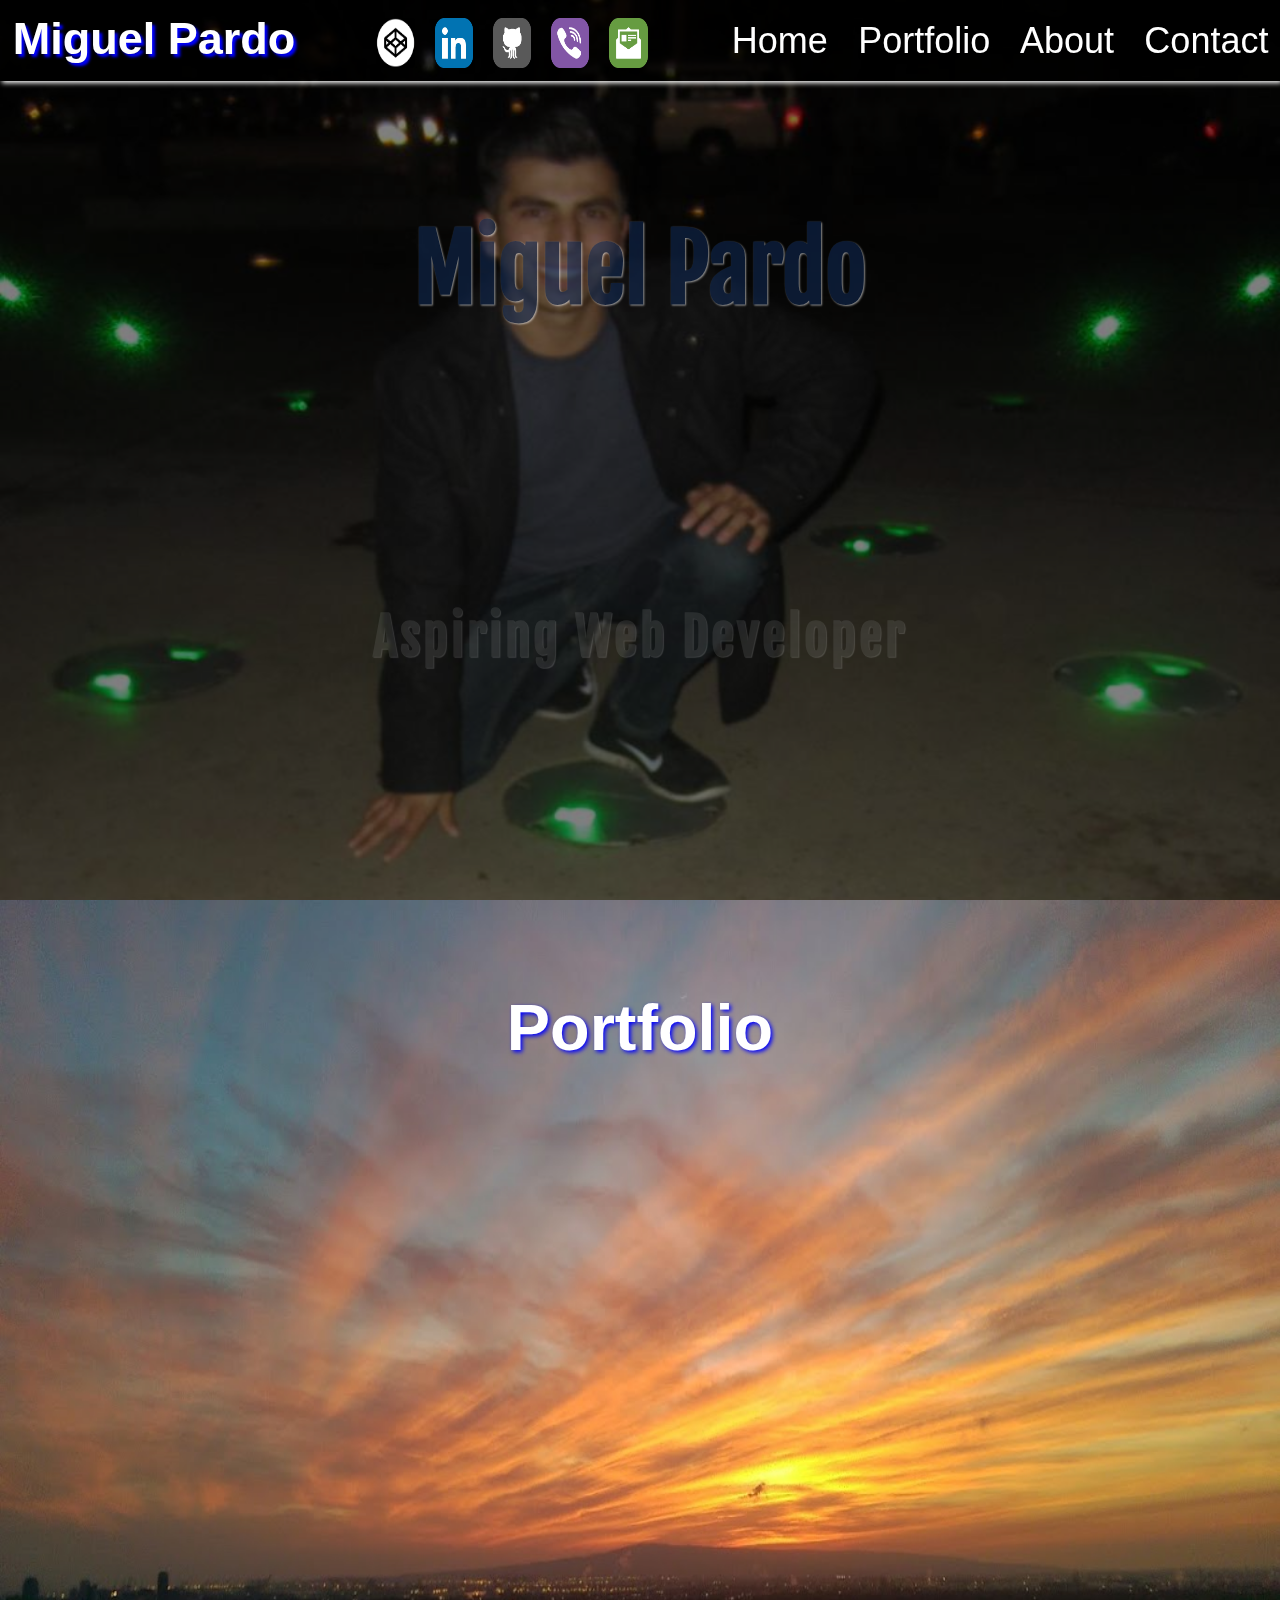
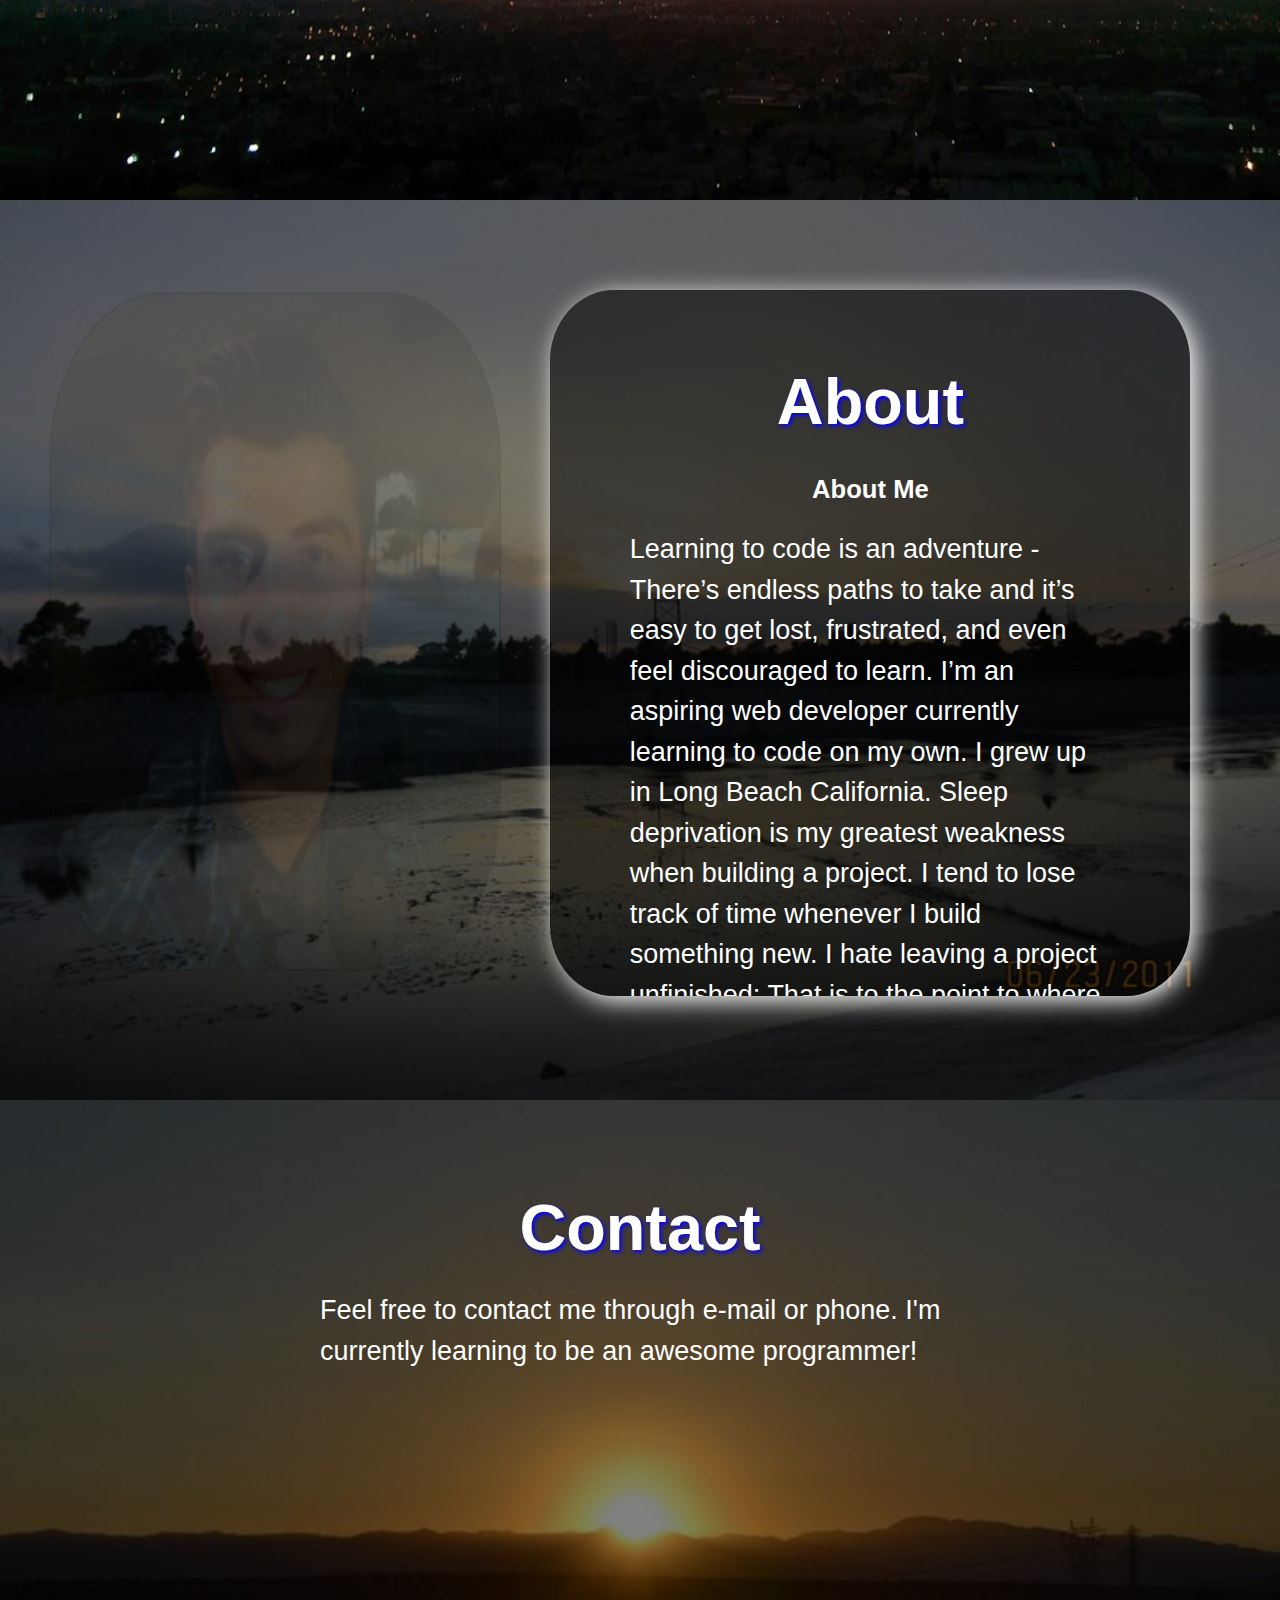
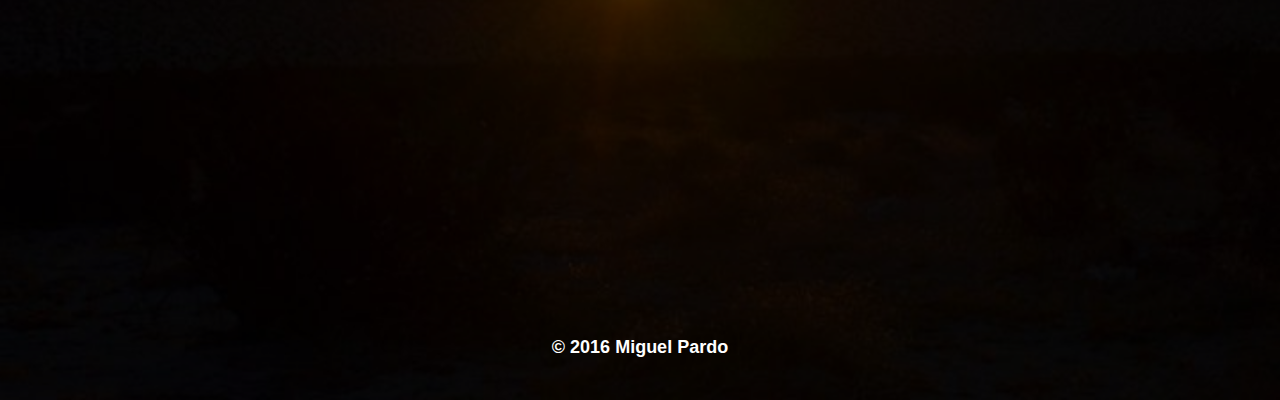
<file: index.html>
﻿<!DOCTYPE html>
<html>
	<head>
		<title>Miguel Pardo</title>
		<meta name="viewport" content="width=device-width, initial-scale=1, maximum-scale=1.0" charset="UTF-8">
		<link rel="Stylesheet" href="css/normalize.css">
		<link href='https://fonts.googleapis.com/css?family=Fjalla+One' rel='stylesheet' type='text/css'>
		<link rel="Stylesheet" href="css/main.css">
		<script src="https://ajax.googleapis.com/ajax/libs/jquery/1.12.0/jquery.min.js"></script>
	</head>
	<body>
			<header>
				<ul class="socialList">
					<li><a href="http://codepen.io/GeniusMig/"><img class="socialIcon" src="assets/global/codePenIcon2.png"></a></li>
					<li><a href="https://www.linkedin.com/profile/view?id=AAMAABfZfbgBO1dcruMXYsiHaVcKRuVID6NVawY&trk=hp-identity-name"><img class="socialIcon" src="assets/global/linkedInIcon.png"></a></li>
					<li><a href="https://github.com/GeniusMig"><img class="socialIcon" src="assets/global/gitHubIcon.png"></a></li>
					<li><a href="tel:562-606-3563"><img class="socialIcon" src="assets/global/phoneIcon.png"></a></li>
					<li><a href="mailto:migsub77@gmail.com"><img class="socialIcon" src="assets/global/mailIcon.png"></a></li>
				</ul>
				<h3 class="headName deskName">Miguel Pardo</h3>
				<a href="#portfolio"><img class="downArrow" src="assets/Portfolio/downArrow.svg"></a>
				<a><img class="hamburger" src="assets/Portfolio/hamburgerIcon.svg"></a>
				<nav class="navMenu" id="navMenu">
					<ul class="navList">
						<li><a class="navItem" href="#home">Home</a></li>
						<li><a class="navItem" href="#portfolio">Portfolio</a></li>
						<li><a class="navItem" href="#about">About</a></li>
						<li><a class="navItem" href="#contact">Contact</a></li>
					</ul>
				</nav>
			</header>
			<section id="home" class="section">
					<img class="homeBg" src="assets/Portfolio/mig3.jpg">
					<h1 class="name">Miguel Pardo</h1>
					<h2 class="name2">Aspiring Web Developer</h2>
			</section>
			<section id="portfolio" class="section2">
					<img class="portfolioBg" src="assets/Portfolio/sky1.jpg">
					<h4>Portfolio</h4>
					<ul class="appList">
						<li><a href="rave_candy_app.html"><img class="workItem" src="assets/global/transRaveCandy.png"></a></li>
						<li><a href="storyQuest.html"><img class="workItem" src="assets/global/transStoryQuest.png"></a></li>
						<li><a href="nerdsCloset.html"><img class="workItem" src="assets/global/transNerdsCloset.png"></a></li>
					</ul>
			</section>
			<section id="about" class="section">
				<img class="aboutBg" src="assets/Portfolio/bridge2.jpg">
				<img class="migPic" src="assets/Portfolio/mig.jpg">
				<div class="aboutContainer">
					<h4>About</h4>
					<h3>About Me</h3>
					<p>Learning to code is an adventure - There’s endless paths to take and it’s easy to get lost, frustrated, and even feel discouraged to learn.  I’m an aspiring web developer currently learning to code on my own. I grew up in Long Beach California. Sleep deprivation is my greatest weakness when building a project. I tend to lose track of time whenever I build something new. I hate leaving a project unfinished; That is to the point to where I can be content with it. The more I learn about programming, the more I realize I don’t know. I spend all my free time in coffee shops learning to code when I’m not at work or helping out my family.
</p>
					<h3>Brief History</h3>
					<p>Coding and creating amazing things were on my mind since High School. I was introduced to html while in the engineering program in High School. It was a lot of fun and I went beyond what was expected of me. Shortly after, I fell into a video game addiction that brought me down considerably. My video game addiction did not end until my final year of High School. Unfortunately, by that time I was focused on other things and didn’t attempt to learn to code on my own.  It wasn’t until the end of 2015 that I decided to learn to code. 
Programming meant getting a computer science degree. Graduating from high school, I saw that as a waste of time. I needed to start a business fast and make money. Once I did that, I’d be able to pursue other interests I had. This included programming and electrical engineering. I spent the first four years of college on work, taking a couple of business classes, and  trying to start businesses. 
Throughout those years, I tried to own a Subway restaurant, a clothing company, and a car rental business through the use of an app. I also sold skateboards,bearings, and  light emitting diodes attached to different objects. By the time I was 22 years old, I realized I needed to find a reliable way to make income, so I took school seriously. I found a two year program that related to electrical engineering.
I joined the electrical program at Long Beach City College. I was also part of the robotics team. Having taken an introductory class to programming during my third semester, I felt compelled to build an app when an opportunity arose. A close friend of mine and I came up with an idea for a car rental company through the use of an app. I wasn’t able to build it and we focused on something different. That friend and I came up with a different app; A social media app. It was the app that would rival Facebook. I dropped out of the electrical program when I was a month away from graduating because of this app. It didn’t hurt  much to drop out; I realized programming was what I really wanted to do for the rest of my life. Unfortunately, I wasn’t able to build that app at the time, but I definitely  will someday. 
 My friend and I eventually built an app known as Rave Candy which can be found in the Playstore. I also have a web version of it on my portfolio, though it will look different in a screen with a width greater than 900 pixels. StoryQuest which can also be found in my portfolio was a simple, fun, and challenging word based game to make. My portfolio alone was a challenge to build, but the greater the challenge the more knowledge there is to gain. I enjoy the learning process by building. I’m now looking into ways to expedite my learning process.
I’m currently applying to coding bootcamps. A coding bootcamp will allow me to excel in my programming adventure. I’ve read great and terrible things about bootcamps. I believe that the ones that truly succeed in the bootcamps are the ones that put in the effort and really have a passion for programming. I’m excited to be surrounded in an atmosphere with peers eager to learn. I’ll be able to collaborate with peers and instructors that will help me gain an understanding of programming much faster than I can on my own.<p>
				</div>
			</section>
			<section id="contact" class="section">
				<img class="contactBg"src="assets/Portfolio/sun1.jpg">
				<h4>Contact</h4>
				<p>Feel free to contact me through e-mail or phone. I'm currently learning to be an awesome programmer!</p>
				<h6>&copy 2016 Miguel Pardo</h6>
			</section>
		<script type="text/javascript" src="js/main.js"></script>
	</body>
</html>
</file>
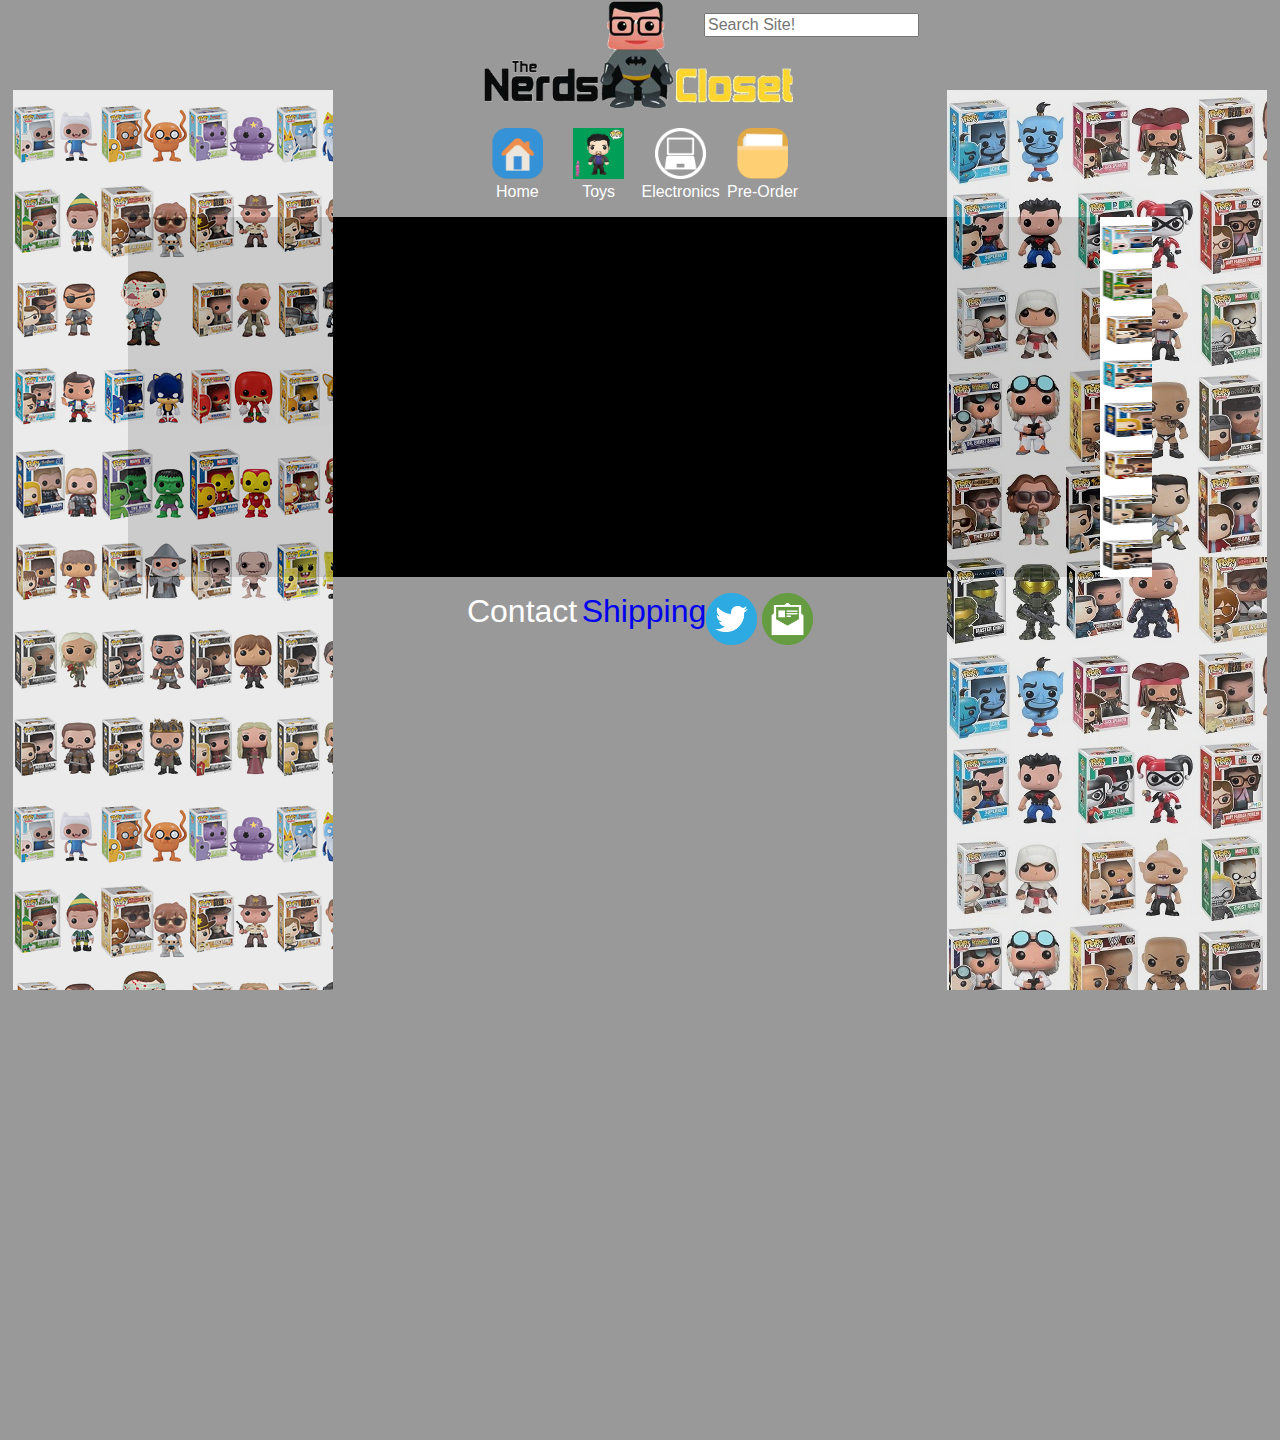
<file: nerdsCloset.html>
<!DOCTYPE html>
<html>
	<head>
		<meta charset = "UTF-8">
		<title>Home Page</title>
		<link href = "css/normalize.css" rel = "stylesheet">
		<link href = "css/nerdsClosetMain.css" rel = "stylesheet">
		<meta name = "viewport" content = "width=device-width,initial-scale=1.0">
	</head>
		<body>
			<div class="fullBg"></div>
			<div class="testView">
			<div class="leftCol"> </div>
			<div class="rightCol"></div> 
			<div class="mainContent">
			<header>
				<div class="deskNav">
				<div class ="logo">
				<img src="assets/NerdsCloset/nerdsClosetTrans.png">
				</div>
				<nav class="navBar">
					<ul class="navList">
						<li><a href="nerdsCloset.html"><img src="assets/NerdsCloset/homeIcon.png"><p>Home</p></a></li>
						<li><a href="nerdsToys.html"><img src="assets/NerdsCloset/funkoLando.jpg"><p>Toys</p></a></li>					
						<li><a href="nerdsElectronics.html"><img class="changeColor" src="assets/NerdsCloset/laptopIcon.png"><p>Electronics</p></a></li>
						<li><a href="nerdsOrder.html"><img src="assets/NerdsCloset/preOrderIcon.png"><p>Pre-Order</p></a></li>
					</ul>
				</nav>
				<form class="searchBox">
					<input class="searchField"  type="search" placeholder= 'Search Site!' results="0" >
				</form>
			</header>
			</div>
			<div class = "slideShow">
					<marquee onmouseover="this.stop()" onmouseout="this.start()">
						<img src="assets/NerdsCloset/funkoBg_2.jpg">
						<img src="assets/NerdsCloset/funkoBg_1.jpg ">
						<img src="assets/NerdsCloset/funkoLando.jpg">
						<img src="assets/NerdsCloset/dorbzBg_2.jpg">		
					</marquee>
				</div>
			<footer>
				<ul class="nerdsInfo">
					<li><a href="nerdsContact.html"><p>Contact</p></a></li>
					<li><a href="nerdsShipping.html">Shipping</a></li>
				</ul>
				<ul class="socialIcons">
					<li><a href="https://twitter.com/NerdsCloset"><img src="assets/twitter3.png"></a></li>
					<li><a target="_top" href="mailto:Thenerdscloset.store@gmail.com"><img src="assets/mail3.png" ></a></li>
				</ul>		
			</footer>
			</div>
			
			<script src="js/nerds.js"></script>
		</body>
</html>
</file>
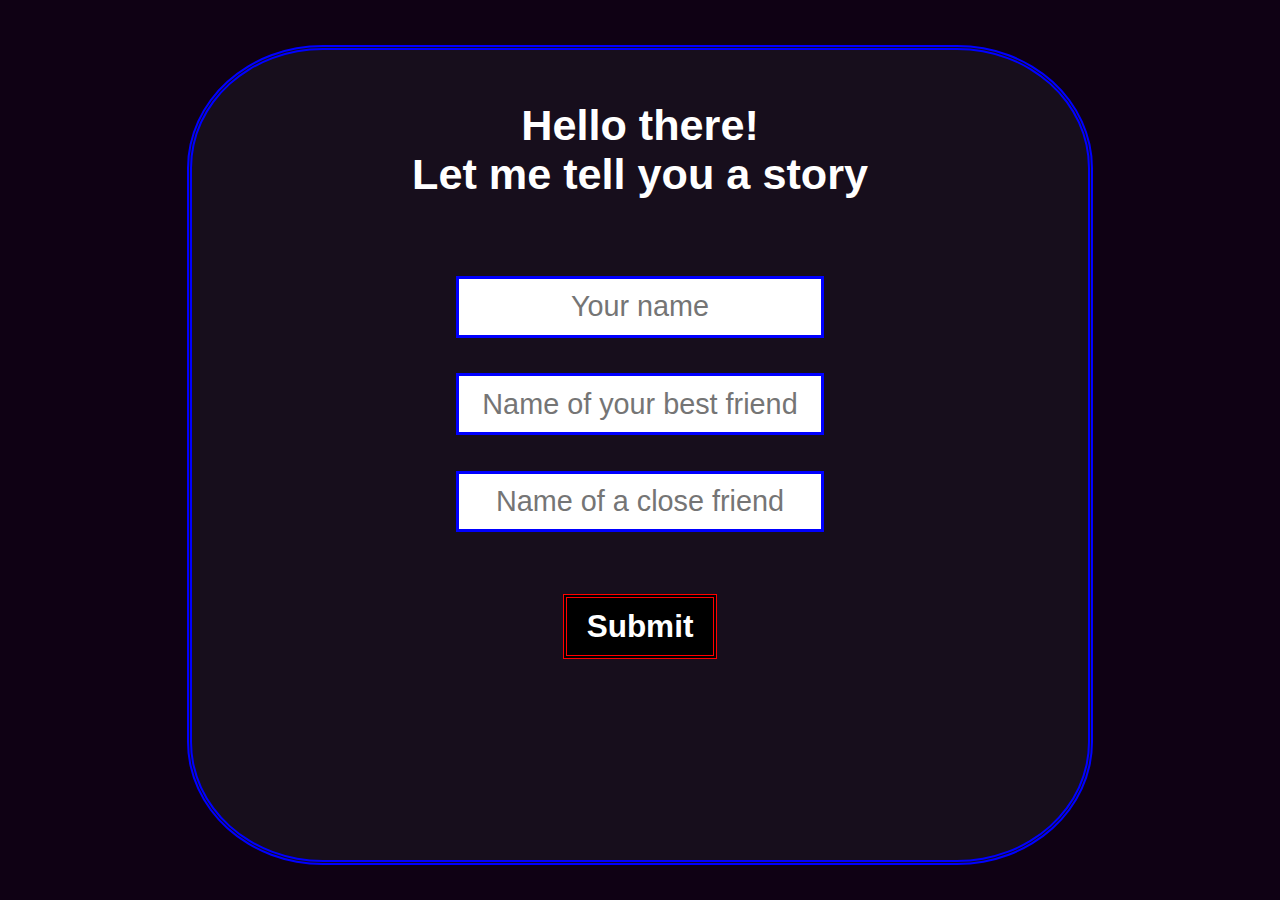
<file: storyQuest.html>
<!DOCTYPE  html>
<html>
	<head>
		<meta charset="UTF-8">
		<title>Story Time</title>
		<link href="css/normalize.css" rel="stylesheet">
		<link  href="css/storyQuestMain.css" rel="stylesheet">
		<script src="https://ajax.googleapis.com/ajax/libs/jquery/1.11.1/jquery.min.js"></script>
		<meta name="viewport" content="width=device-width, initial-scale=1.0">
	</head>
	<body>
		<header>
		</header>
		<div class="mainContainer " id="page1">
			
			<form class="questionsContainer" method="post"  target="_self">
				<h1>Hello there! </br>Let me tell you a story</h1>
				<input class="question" type="text" placeholder="Your name" id = "userName" maxlength="10" required>
				<input class="question" type="text" placeholder="Name of your best friend" id="bestFriend" maxlength= "10" required>
				<input class="question" type="text" placeholder="Name of a close friend" id="closeFriend" maxlength="10" required>
				<input class="subBtn" type="button" onclick="hideMenu()" value="Submit" id = "theButton"> 
			</form>
		</div>
		<div id="page2">
		<div class= "pageWrapper">
			
			<div class = "storyContainer">
				<p class="storyText" id="storyText2"></p>
			</div>
			<input type= "button"  value = "YES" id = "option1" alt = "slide2">
			<input type ="button"  value = "NO"	 id = "option2" alt = "slide1A">
		</div>
	</div>
		<script src="js/storyQuest.js"></script>
	</body>
</html>
</file>
<file: css/main.css>
/***************************************************
					MOBILE / TABLET
****************************************************/

/***************
	MAIN
***************/
html {
	height: 100%;
	margin: 0;
	padding: 0;

}

body {
	max-width: 2500px;
	margin: 0;
	padding: 0;
	text-align: center;
	height: 100%;
	margin: 0 auto;
}

h6 {
	z-index: 3;
	color:white;
	font-size: 2vh;
	position: absolute;
	bottom: 0;
	right:0;
	left: 0;
}


header {
	text-align: center;
	height: 0px;
}

a {
	text-decoration: none;
}

li {
	list-style:none;
}

li a {
	color: white;
}

h4 {
	position: relative;
	margin: 0;
	padding: 8% 5%;
	color: white;
	font-size: 7.2vh;
	text-shadow: 2px 2px 4px blue;
}

#home, #portfolio, #about, #contact {
	height: 100%;
	width: 100%;
	background-color: rgba(0,0,0,1);
	color: white;
	z-index: 0;
}

p {
	line-height: 1.5;
	text-align: left;
	margin: 0 3%;
	position: relative;
	font-size: 3vh;
	padding-bottom: 5%;
}

.name {
	opacity: 0;
}

.navName {
	display: none;
}

/*****************
	   MENU
******************/

.hamburger {
	margin: 0;
	width: 15vw;
	height:18vw;
	display: block;
	position: absolute;
	top: 2px;
	right: 2px;
	z-index:3;
	background-color: #222;
	border: dotted 1px #444;
	
}

.hamburger:active {
	background-color: rgba(255, 255, 255, .5);
	width: 13vw;
	height:16vw;
	z-index: 3;
}

#navMenu {
	text-align: center;
}

.navMenu {
	display: none;
}

.navMenuActive {
	text-align: center;
	background-color: #262626;
	height: 100%;
	width:100%;
	position: absolute;
	top: 0;
	left:0;
	right:0;
	bottom:0;
	z-index:2;
}

.navItem {
	margin: 1.5vh auto;
	font-size: 10vh;
}

.navList {
	padding: 0;
	text-align: center;
	margin: 0 auto;
	margin-top: 35%;
}

/*******************
		HOME
********************/
.headName {
	display:none;
}

.socialList {	
	text-align: center;
	margin: auto;
	z-index: 3;
	position: absolute;
	top: 88%;
	bottom: 0;
	right: 0;
	left: 0;
	padding: 0;
}

.socialList li {
	display:inline;
	margin: 0;
	padding: 0;
}

.socialIcon {
	width: 13%;
	margin:0;
	opacity: 1;
	padding: 0 2%;
}

.socialIcon:active {
	width: 15%;
}

h1 {
	font-family: 'Fjalla One', sans-serif;
	position: absolute;
	top:10%;
	left: .5%;
	right: .5%;
	font-size: 14vw;
	color:#112C59;
	text-shadow: 1px 1px 2px white;
}

h2 {
	font-family: 'Fjalla One', sans-serif;
	position: absolute;
	right:.5%;
	left:.5%;
	top:70%;
	font-size: 7vw;
	color:#989A99;
	letter-spacing: 3px;
	text-shadow: 1px 1px 1px white;
	opacity: 0;
}

.downArrow {
	width: 40%;
	position: absolute;
	margin: auto;
	bottom: 0px;
	right: 0;
	left: 0;
	display: none;
}

.homeBg {
	position: absolute;
	z-index: 0;
	opacity: .5;
	width:100%;
	height: 100%;
	top: 0;
	left: 0;
	right:0;
}

#home {
	top:0;
	background-color: black;
}

#portfolio {
	height: auto;
	position: relative;
	top:0;
}

#about {
	position: relative;
	top:0;
	height: auto;
}

#contact {
position: relative;
top: 0;
}

.migPic {
	border: solid black 2px;
	position: relative;
	opacity: 0;
	height:35%;
	width:35%;
	right: 0;
	top:0;
	bottom:0;
	left: 0;
	margin: 0 auto;
	border-radius: 15%;
}

.workItem {
	opacity:0;
	width: 50%;
	height: 25vh;
}

.inView {
	 opacity: 1;
   transition: opacity 3s ease-in-out;
   -moz-transition: opacity 3s ease-in-out;
   -webkit-transition: opacity 3s ease-in-out;
}

.appList {
	padding:0;
}

.appList li {
	margin: 2% auto;
	padding-top: 2vh;

}

/*******************
	  PORTFOLIO
********************/
.portfolioBg {
	position: absolute;
	width: 100%;
	height: 110%;
	z-index: -2;
	top:0;
	left:0;
	right: 0;
	bottom: 0;
}

/*******************
	   ABOUT
********************/
.aboutBg {
	opacity: .5;
	position: absolute;
	width: 100%;
	height: 100%;
	z-index: -2;
	top:0;
	left:0;
	right: 0;
	bottom: 0;
}

/*******************
	   CONTACT
********************/
.contactBg {
	position: absolute;
	height:100%;
	width:100%;
	top: 0;
	left:0;
	bottom: 0;
	right: 0;
	z-index: -2;
	opacity: .5;

}

/*******************************
	RESPONSIVE / DESKTOP
*********************************/
@media screen and (min-width:801px),
screen and (min-width:600px) and (orientation:landscape){

	/***HEADER***/

	.hamburger {
		display: none;
	}

	 .socialList {
	 	width: 30%;
	 	position: fixed;
	 	top:2% ;
	 	height: 5%;
	 	margin:0 auto;
	 	left:5%;
	 	right:25%;
	 	z-index:4;
	 	display:inline-block;
	 }

	 .socialIcon {
	 	width: 10%;
	 	height: 110%;
	 	padding:0 2%;
	 }

	 .socialIcon:hover {
	 	width:12%;
	 	padding:0;
	 	margin: -10% 3% 0;
	 }

	 .name {
	 	font-size: 7vw;
	 	margin: 0 auto;
	 }

	 .name2 {
	 	font-size: 4vw;
	 	margin: 0 auto;
	 }

	 .homeBg {
	 	height: 130%;
	 }

	 #navMenu {
	 	position: fixed;
	 	z-index: 3;
	 	width: 100%;
	 	display: block;
	 	top: 0;
	 	height: 9vh;
	 	background-color: rgba(0,0,0,.7);
	 	box-shadow: 2px 2px 5px white;
	 }

	 .navList {
	 	text-align: right;
	 	width: 100%;
	 	height: 100%;
	 	margin: 0;
	 	padding: 0;
	 	overflow: hidden;
	 }

	 .navList li {
		display: inline-block;
		margin: 0 1%;
		padding:  20px 0;
		height: 40px;
	 }

	 .navList li:hover {
	 	background-color:white;
	 }

	 .navList li a {
	 	padding: 10% 1%;
	 }

	 .navItem {
	 	font-size: 4vh;
	 	height: 70px;
	 }

	 .navItem:hover {
	 	box-shadow: 0px 3px 4px blue;
	 	color: black;
	 }
	 
	 .deskName {
	 	position: fixed;
	 	z-index:4;
	 	color: white;
	 	font-size: 5vh;
	 	display: block;
	 	float: left;
	 	margin: 1%;
	 	text-shadow: 3px 3px 3px blue;
	 }

	 h4 {
	 	padding-top: 7%;
	 	padding-bottom:2%;
	 }

	 p {
	 	line-height: 1.5em;
	 }
	 /***PORTFOLIO***/

	 #portfolio {
	 	height: 100vh;
	}
	.appList li{
		display:inline;
		margin: 0 3vw;
	}

	.workItem {
		margin:0;
		width: 15%;
		height: 35%;
		box-shadow: yellow 2px 2px  25px;
		border-radius: 20%;
	}

	 /***ABOUT***/
	 .aboutContainer h3{
	 	font-size: 2vw;

	 }

	 #about	{
	 	text-align: center;
	 	height: 100%;
	 }

	 .migPic {
	 	width: 35%;
	 	border-radius: 25%;
	 	height:75%;
	 	margin-top: 7%;
	 }

	 .aboutContainer {
	 	width: 40%;
	 	padding: 3% 5%;
	 	box-shadow: white 5px 5px 25px;
	 	background: rgba(0,0,0, .5);
	 	height:70%;
	 	float: right;
	 	margin-right: 7vw;
	 	margin-top: 7%;
	 	border-radius: 10%;
	 	overflow: auto;
	 }


	 /***CONTACT***/
	 
	 #contact p {
	 	width: 50%;
	 	display: inline-block;
	 }
	 

}
</file>
<file: css/nerdsClosetMain.css>
/*****************************
 GENERAL 
 *****************************/
ul 	{
	list-style: none;
	padding: 0;
}

a {
	text-decoration: none;
}

body {
	max-width: 1933px;
	text-align: center;
}

p {
	margin:0;
	padding: 0;
	color: white;
	font-size: 1em;
}
.fullBg {
	
	width: 100vw;
	height: 160vh;
	z-index: -1;
	opacity: .8;
	position: absolute;
	background: gray;
}

.slideShow {
	margin: 0 auto;
	height: 40vh; 
	width: 80vw;
	background: black;
}

.slideShow  marquee img {
	height: 40vh;
	width: 80vw;
}


.navBar, p {
	margin: 0;
	padding: 0;
}

.navList  li, footer li{
	display: inline-flex;
}

.socialIcons {
	text-align: right;
}

footer {
	display: inline-flex;
}



.nerdsInfo p {
	position: relative;
	bottom:0px;
}

/*****************************
NERDS CLOSET MAIN
 *****************************/

/*****************************
MOBILE VERSION
 *****************************/

/*********HEADER*************/
@media screen and (max-width:800px)	{
.logo {
	text-align: center;
	margin:0;
	padding: 0;
}

.logo img {
	text-align: center;
	width: 95vw;
}

.navList {

background: green;
margin: auto;
text-align: center;
}


.navList li img {
	width: 16vw;
	margin: 0 3vw;
}

.changeColor{
	background: red;
	z-index: 5;
}

.searchBox {
text-align:center;
margin-top: 1%;
}

.searchField {
	width: 50vw;
	padding: 4px 0px;
}

.socialIcons li {
	display: inline;
}

.socialIcons li img {
	width:12vw;
	margin-right: 10px;
}

}
/*****************************
DESKTOP VERSION
 *****************************/

/*********HEADER*************/
@media screen and (min-width:801px )	{
.deskNav{
	display: inline;
	width: 100%;
	text-align: center;
}

header {
	text-align:center;
}

.logo img{
width: 25vw;	
}

.navList li img {
	width: 4vw;
	margin:0 1vw;
}
body {
	width: 100vw;
}

.leftCol, .rightCol {
	width: 25vw;
	height: 100vh;
	position: fixed;
	top: 10%;
	max-width: 370px;
	opacity: 0.8;
}
.leftCol {
	float: left;
	background: url("../assets/NerdsCloset/funkoBg_2.jpg");
	left: 1vw;
}

.rightCol{
	float: right;
	background: url('../assets/NerdsCloset/funkoBg_1.jpg');
	position: fixed;
	right:1vw;
}

.testView {
	width: 100vw;
	margin: 0 auto;
	
}
.mainContent header {
	height: 100vh;
	display: inline;
}

.searchBox {
	position: absolute;
	top: 1vw;
	right: 30vw;
	width: 15vw;
	
}
.socialIcons li img{
	width: 4vw;
}
footer a {
	font-size: 2em;
}
}
</file>
<file: css/storyQuestMain.css>
body {
	max-width: 2200px;
	margin: 0;
	padding: 0;
	background-color:#0F0114;
	text-align: center;
	min-height: 420px;
}

.mainContainer {
	min-height:420px;
	margin-top: 5vh;
	height: 90vh;
	width: 97vw;
	text-align: center;
	border: double blue 5px;
	border-radius: 25%;
	background-color: #170E1C;
	display:inline-block;
}

h1 {
	color: white;
	font-size: 4.8vh;
	margin:10% auto  15%;
}

p {
	font: 4vh bold;
	margin:10%;
	color: white;
}

/***********************
	MAIN PAGE
***********************/


.questionsContainer {
	text-align: center;
	width: 100%;
	height: 100%;
}

.question {
	text-align: center;
	font-size: 3.2vh;
	width:70%;
	display: block;
	margin: 7% auto;
	border: 3px solid blue;
	height:7%; 
}

.question:focus {
	border: 5px solid blue;
	background: #FCF872;
}



.subBtn {
	text-align: center;
	width: 30%;
	font-size:3.5vh;
	font-weight: bold;
	color: white;
	margin-top:5%;
	padding: 10px;
	border: 4px red double;
	background-color: black;
}

.subBtn:hover {
	background-color: blue;
	width: 33%;
	height: 9%;
	border: black double 5px;
}

/****************************
  STORYBOARD PAGE
*****************************/
.pageWrapper {
	text-align: center;
	height: 100vh;
	margin:auto;
}

.storyContainer {
	width: 80%;
	height: 75vh;
	border: 5px double red;
	border-radius: 20%;
	margin:.5vh auto 0;
	padding:5%;
	background-color:#170E1C;
	overflow-y: auto; 
}

#option1, #option2 {
	text-align: center;
	width: auto;
	font-size:2.8vh;
	font-weight: bold;
	color: white;
	border: 3.5px red double;
	background-color: black;
	min-width:40vw;
	padding:3% 1%;
	margin:4vh auto 0;
}


#page2 {
	display: none;
	background: black;
	z-index:-1;
}

/****************************
	  RESPONSIVE
*****************************/
@media screen and (min-width: 850px ) {
/****MAIN PAGE****/
	.mainContainer {
		width: 70vw;
		height: 90vh;
		border-radius: 15%;
		margin-top:5vh;
	}

	.questionsContainer {
		width: 40vw;
		position: static;
		margin: 0 auto;
		height: 85vh;
	}

	.storyContainer{
		margin-top: 5vh;
		height: 50vh;
		width: 60vw;
		padding-top:1%;
		border-radius: 15% 15%;
	}

p {
	margin:1% 2%;
	font-size: 5vh;
	line-height: 1.5em;
}

.pageWrapper {
	position: fixed;
	top: 0;
	height:100vh;
	width:100vw;
}
#option1, #option2 {
	font-size: 4vh;
	padding: 1% 0;
	min-width: 15vw;
	margin: 5vh;
}

}
</file>
